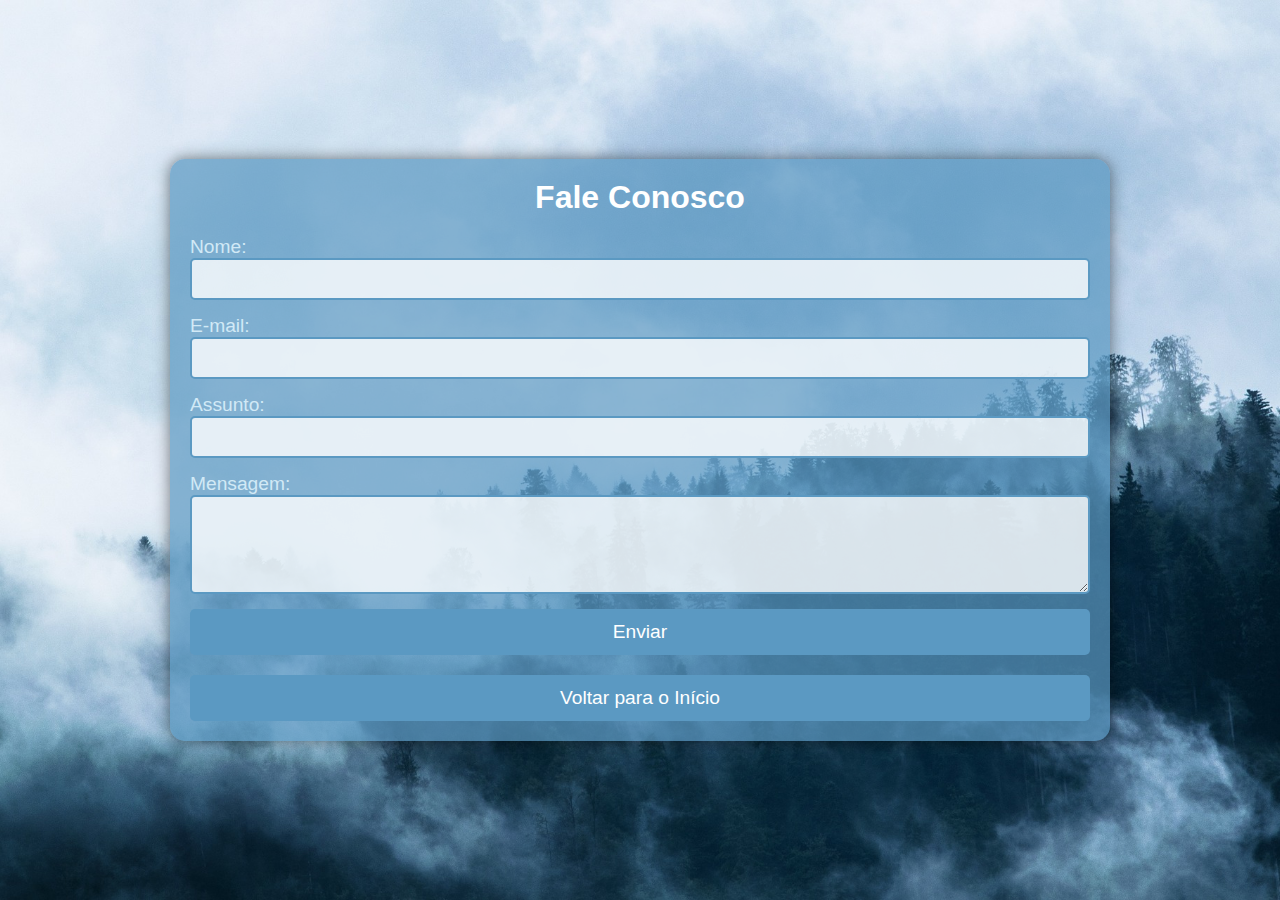
<file: fale_conosco.html>
<!DOCTYPE html>
<html lang="pt-BR">
<head>
    <meta charset="UTF-8">
    <meta name="viewport" content="width=device-width, initial-scale=1.0">
    <title>Fale Conosco</title>
    <link rel="stylesheet" href="style_fale_conosco.css">
    <script src="script_fale_conosco.js" defer></script>
</head>
<body>
    <div class="container">
        <div class="header">
            <h1>Fale Conosco</h1>
        </div>

        <form id="contactForm" onsubmit="enviarFormulario(event)">
            <div class="input-group">
                <label for="name">Nome:</label>
                <input type="text" id="name" name="name" required>
            </div>

            <div class="input-group">
                <label for="email">E-mail:</label>
                <input type="email" id="email" name="email" required>
            </div>

            <div class="input-group">
                <label for="subject">Assunto:</label>
                <input type="text" id="subject" name="subject" required>
            </div>

            <div class="input-group">
                <label for="message">Mensagem:</label>
                <textarea id="message" name="message" rows="5" required></textarea>
            </div>

            <button type="submit">Enviar</button>
        </form>

        <div id="feedbackMessage" class="feedback-message" style="display: none;"></div>

        <a href="index.html" class="back-link">Voltar para o Início</a>
    </div>
</body>
</html>
</file>
<file: style_fale_conosco.css>
body {
    font-family: Arial, sans-serif;
    margin: 0;
    padding: 0;
    background-image: url('arquivos/imagens/fog-1535201_1920.jpg');
    background-size: cover;
    background-position: center;
    background-repeat: no-repeat;
    color: #ffffff;
    min-height: 100vh;
    display: flex;
    align-items: center;
    justify-content: center;
}

.container {
    background: rgba(91, 153, 194, 0.7);
    padding: 20px;
    max-width: 900px;
    width: 100%;
    border-radius: 15px;
    box-shadow: 0 0 15px rgba(0, 0, 0, 0.5);
}

.header {
    text-align: center;
    margin-bottom: 20px;
}

h1 {
    color: #ffffff;
    margin: 0;
}

form {
    display: flex;
    flex-direction: column;
    gap: 15px;
}

.input-group {
    display: flex;
    flex-direction: column;
}

label {
    font-size: 1.2em;
    color: #D1E9F6;
}

input[type="text"], input[type="email"], textarea {
    padding: 10px;
    font-size: 1em;
    border: 2px solid #5B99C2;
    border-radius: 5px;
    background: rgba(255, 255, 255, 0.8);
    width: 100%;
    box-sizing: border-box;
}

textarea {
    resize: vertical;
}

button {
    padding: 12px;
    font-size: 1.2em;
    color: #ffffff;
    background-color: #5B99C2;
    border: none;
    border-radius: 5px;
    cursor: pointer;
    transition: background-color 0.3s ease;
    width: 100%;
}

button:hover {
    background-color: #3f6a87;
}

.feedback-message {
    padding: 15px;
    margin-top: 20px;
    border-radius: 5px;
    text-align: center;
    font-size: 1.2em;
}

.feedback-message.success {
    background-color: #d4edda;
    color: #155724;
}

.feedback-message.error {
    background-color: #f8d7da;
    color: #721c24;
}

.back-link {
    display: block;
    margin-top: 20px;
    text-align: center;
    padding: 12px;
    font-size: 1.2em;
    color: #ffffff;
    background-color: #5B99C2;
    text-decoration: none;
    border-radius: 5px;
    transition: background-color 0.3s ease;
}

.back-link:hover {
    background-color: #3f6a87;
}
</file>
